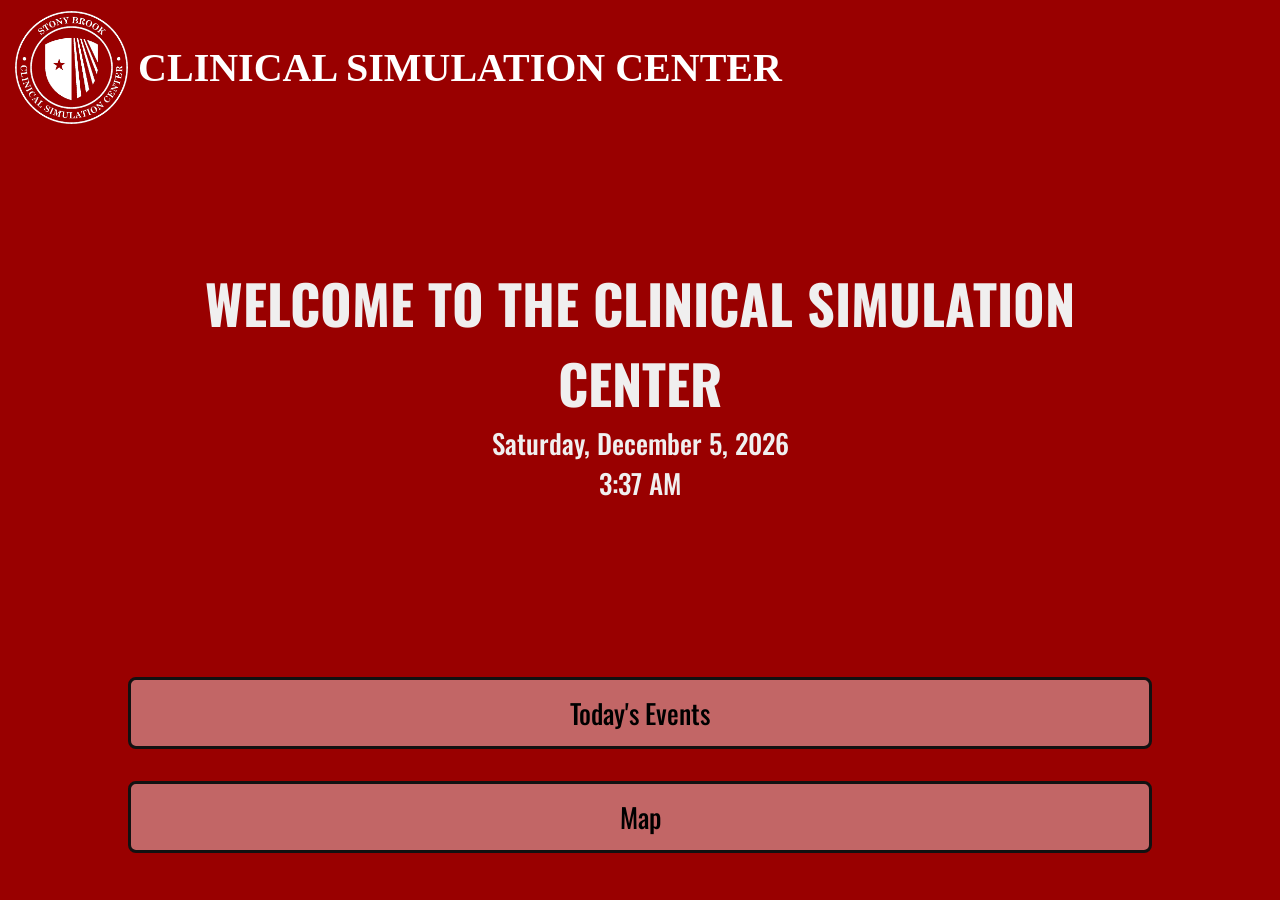
<file: index.html>
<!DOCTYPE html>
<html lang="en">
<head>
    <meta charset="UTF-8">
    <meta name="viewport" content="width=device-width, initial-scale=1.0, maximum-scale=1.0, user-scalable=no">
    <title>CSC Kiosk</title>
    <link rel="stylesheet" href="index.css">
</head>
<body>
    <header class="kiosk-header">
        <img src="images\CSC White Circle Logo.png">
        <h1>CLINICAL SIMULATION CENTER</h1>
        <!-- <img src="images\SBM-horz_white1.png"> -->
    </header>


    <!-- ===================== HOME SCREEN ===================== -->
    <!-- Always shown underneath the other screens so the video never stops -->
    <section id="home" class="screen active">
        <div class="kiosk-container">

            <section class="video-section">
                <video autoplay muted loop playsinline>
                <source src="images\intro-fast.mp4" type="video/mp4">
                </video>

                <div class="video-text-overlay">
                    <h1>WELCOME TO THE CLINICAL SIMULATION CENTER</h1>
                    <h2>
                        <div id="date"></div>
                        <div id="time"></div>
                    </h2>
                </div>

                <div class="buttonBox">
                    <nav class="overlay">
                        <button class="touch-btn" onclick="showScreen('events')">Today's Events</button>
                        <button class="touch-btn" onclick="showScreen('map')">Map</button>
                    </nav>
                </div>
            </section>

        </div>
    </section>


    <!-- ===================== EVENTS SCREEN ===================== -->
    <section id="events" class="screen">
        <div class="events-container">

            <div class="scroll-box">
                <div class="events-subcontainer" id="event-list">

                    <!-- EVENTS START HERE---------------------------------------------------------------------------------------------- -->
                    <!-- <h2>                                                    
                    <span>→</span>
                    </h2>
                    <p> <b>Room</b></p>
                    <br>
                    <hr> -->


                    <!-- [To hardcode events] YOU CAN COPY PASTE THE 5 (grayed out) LINES BELOW AND HIT ctrl + / TO UNCOMMENT THE CODE TO ADD MORE EVENTS. INLCLUDE <br>; <hr>; <br> (last 3 lines at the bottom) IF ItS THE LAST ENTRY  -->

                    <!--
                    (START, DO NOT COPY THIS)

                    <h2>
                    <b>[EVENT TITLE]</b>
                    <span>[ARROWS: copy and paste: ← ↑ → ↓]</span>
                    </h2>
                    <p> <b>[ROOM]</b></p>
                    <br>
                    <hr>

                    (END, DO NOT COPY THIS)

                    NOTE: If youre making the last entry on the page, you do not need to have the last 2 lines <br>, <hr>
                    -->

                    <!-- EVENTS END HERE---------------------------------------------------------------------------------------------- -->

                </div>
            </div>

            <nav class="kiosk-nav">
                <button class="touch-btn" onclick="showScreen('home')">Return to Home</button>
                <button class="touch-btn" onclick="showScreen('map')">Go to Map</button>
            </nav>

        </div>
    </section>


    <!-- ===================== MAP SCREEN ===================== -->
    <section id="map" class="screen">
        <div class="body-container">

            <div class="image-container">
                <div class="image-box">
                <img src="images\CSC Map 2025 - V1.png" alt="Simulation center Map">
                </div>
            </div>

            <nav class="kiosk-nav">
                <button class="touch-btn" onclick="showScreen('home')">Return to Home</button>
                <button class="touch-btn" onclick="showScreen('events')">Today's Events</button>
            </nav>

        </div>
    </section>


    <script>
      // Switches screens without loading a new page. Home is never hidden,
      // the other screens just cover it.
      function showScreen(name) {
        // Start the events list at the top for each new visitor
        if (name === 'events') {
          document.querySelector('#events .scroll-box').scrollTop = 0;
        }
        document.querySelectorAll('.screen').forEach((screen) => {
          screen.classList.toggle('active', screen.id === name);
        });


        // Blur home whenever another screen is covering it (NOT CURRENTLY BEING USED)
        //document.getElementById('home').classList.toggle('blurred', name !== 'home');


        const video = document.querySelector('#home video');
        if (name === 'home') {
          const playing = video.play();
          if (playing && playing.catch) playing.catch(() => {});   // older WebViews don't return a promise
        } else {
          video.pause();
        }
      }
    </script>

    <script src="UIelements.js"></script>
    <script src="mapzoom.js"></script>
    <script src="main.js"></script>
</body>
</html>
</file>
<file: index.css>
/* ================= SHARED (all screens) ================= */

@font-face {
  font-family: 'Oswald';
  src: url('fonts/Oswald-VariableFont_wght.woff2') format('woff2-supports-variations'),
       url('fonts/Oswald-VariableFont_wght.woff2') format('woff2');
  font-weight: 200 700;
  font-style: normal;
  font-display: swap;
}

* {
    box-sizing: border-box;
    margin: 0;
    padding: 0;
    user-select: none; /* Prevents text highlighting when people tap aggressively */
    -webkit-user-select: none;
}


html, body {
    width: 100%;
    height: 100%;
    overflow: hidden; /* Hides scrollbars entirely */
    background-color: #111; /* Dark background hides screen gaps */
    font-family: sans-serif;
}

/* Every screen fills the display. Home sits underneath and is never hidden,
   so its video keeps playing; Events and Map are shown on top of it. */
.screen {
    position: fixed;
    top: 15vh;
    left: 0;
    width: 100vw;
    height: 75vh;
}

/* Closed: below the display and hidden. visibility waits until the
   slide-down finishes (0.35s delay) so the screen doesn't vanish mid-slide. */
#events, #map {
    z-index: 1;
    transform: translateY(100vh);
    visibility: hidden;
    transition: transform 0.75s cubic-bezier(0.22, 1, 0.36, 1), visibility 0s linear 0.75s;
    will-change: transform;   /* prepares the slide ahead of time so the first frame doesn't hitch */
}

/* Open: slides up into place. z-index 2 keeps the incoming screen above the
   one sliding away when switching between Events and Map. */
#events.active, #map.active {
    z-index: 2;
    transform: translateY(0);
    visibility: visible;
    transition: transform 0.75s cubic-bezier(0.22, 1, 0.36, 1), visibility 0s;
}


.kiosk-header {
    width: 100vw;
    height: 15vh; /* Takes up exactly 15% of the screen height */
    background-color: #990000;
    color: white;
    display: flex;
    flex-direction: row;
    justify-content: left;
    align-items: center;
    text-align: center;
    position: fixed;
    top: 0;
    z-index: 3;   /* stays above the sliding screens */
}

.kiosk-header h1 {
  padding-left: 2vw;
  font-family: 'Times New Roman', Times, serif;
  font-size: 40px;
  font-weight: 300px;

}

.kiosk-header img{
  position: relative;
  left: 15px;
  height: 12.5vh;
}

/* ================= HOME SCREEN (was main.css) ================= */

#home h1 {
  font-family: 'Oswald', sans-serif;
  font-weight: 700;
}

#home h2 {
  font-family: 'Oswald', sans-serif;
  font-weight: 500;
}

#home button {
  font-size: 3vh;
  font-family: 'Oswald', sans-serif;
  font-weight: 450;
}

/* The exact 9:16 Canvas Box */
#home .kiosk-container {
    width: 100vw;
    height: 100vh;
    display: flex;
    flex-direction: column; /* Stacks header, map, and nav vertically */
    background-color: #990000;
    transition: -webkit-filter 0.4s ease, filter 0.4s ease, transform 0.4s ease;
}



#home.blurred .kiosk-container {
    -webkit-filter: blur(6px);
    filter: blur(10px);
    transform: scale(1.2);
}

/* Header UI Elements */

#home .video-section {
  height: 85vh;
  position: relative;
  overflow: hidden;
}

#home .video-section video {
  display: block;
  width: 100%;
  height: 100%;
  object-fit: cover;
  pointer-events: none;     /* clicks and taps can't pause it or open a menu */
}

#home .video-text-overlay{
    display: flex;
    position: absolute;
    color:#f0efef;
    flex-direction: column;
    align-items: center;
    justify-content: center;
    left: 12.5vw;
    top: 0;
    height: 55vh;
    width: 75vw;
}

#home .video-text-overlay h1{
    text-align: center;
    font-size: 6vh;
}

#home .video-text-overlay h2{
    font-size: 3vh;
    text-align: center;
}

#home .buttonBox{
    display: flex;
    position: absolute;
    bottom: 0;
    right: 0;
    left: 0;
    padding: clamp(12px, 2vw, 24px);
    height: 30vh;
    align-items: stretch;
}

#home .overlay {
  position: relative;
  z-index: 1;
  display: flex;
  flex: 1;
  min-height: 0;
  flex-direction: column;
  align-items: center;
  justify-content: center;
  gap: clamp(8px, 1.5vh, 16px);
}

/* High-Visibility Touch Buttons */
#home .touch-btn {
    width: 80vw;
    height: 8vh;
    margin: 1vh;
    background-color:  rgba(255,255,255,.4);
    color: black;
    border: 3px solid #111;
    border-radius: 8px;
    cursor: pointer; /* Fallback but acts as touch target */
}

/* Visual touch feedback (Changes color when pressed) */
#home .touch-btn:active {
    background-color: rgba(255,255,255,.5);
}


/* ================= EVENTS SCREEN (was events.css) ================= */

#events h1{
  font-family: 'Oswald', sans-serif;
  font-weight: 1000;
}

#events h2 {
  font-family: 'Oswald', sans-serif;
  font-weight: 700;
  font-size: 28px;
  display: flex;
  justify-content: space-between;
  align-items:center;
  line-height: 1.1;
}

#events h2 span {
  font-family: 'Oswald', sans-serif;
  font-weight: 700;
  font-size: 70px;     /* the arrow on the right */
  line-height: .9;    /* keeps the big arrow from stretching the row */
}

#events p {
  font-family: 'Oswald', sans-serif;
  font-weight: 200;
  font-size: 25px;
  line-height: 1.1;
}

#events hr{
  border: none;
  border-top: 2px solid black;
}

/* The exact 9:16 Canvas Box */
#events .events-container {
    width: 100vw;
    height: 100vh;
    display: flex;
    flex-direction: column; /* Stacks header, list, and nav vertically */
    background-color: #ffffff00;
}

/* Header UI Elements */

#events .kiosk-nav {
    height: 15vh;
    background-color: #222;
    display: flex;
    justify-content: space-around;
    align-items: center;
    padding: 20px;
}

#events .touch-btn {
    font-family: 'Oswald', sans-serif;
    flex: 1;
    margin: 0 10px;
    height: 80%; /* Makes buttons tall and easy to hit with a finger */
    font-size: 1.5rem;
    font-weight: bold;
    background-color: #990000;
    color: white;
    border: none;
    border-radius: 8px;
    cursor: pointer; /* Fallback but acts as touch target */
}

/* Visual touch feedback (Changes color when pressed) */
#events .touch-btn:active {
    background-color: #990000;
}

#events .scroll-box {
  height: 70vh;       /* the box stays this tall */
  background-color: #ffffff;
  overflow-y: auto;    /* scrollbar appears when text doesn't fit */
  overflow-x: hidden;
}

#events .scroll-box::-webkit-scrollbar {
  width: 25px;
}
#events .scroll-box::-webkit-scrollbar-track {
  background: transparent;              /* removes the white strip */
}
#events .scroll-box::-webkit-scrollbar-thumb {
  background: rgba(0, 0, 0, 0.25);      /* slightly see-through bar */
  border-radius: 3px;
}
#events .scroll-box::-webkit-scrollbar-thumb:hover {
  background: rgba(0, 0, 0, 0.4);
}

#events .events-subcontainer{
  padding: 40px;
  padding-top: 10px;
  height: 30px;
  width: 100vw;
  justify-content: left;
}


/* ================= MAP SCREEN (was map.css) ================= */

/* The exact 9:16 Canvas Box */
#map .body-container {
    width: 100vw;
    height: 100vh;
    display: flex;
    flex-direction: column; /* Stacks header, map, and nav vertically */
    background-color: #ffffff;
}

/* Header UI Elements */

#map .kiosk-nav {
    height: 15vh; /* Takes up the bottom 15% of the screen height */
    background-color: #222;
    display: flex;
    justify-content: space-around;
    align-items: center;
    padding: 20px;
}

#map .image-box {
  height: 500px;
  touch-action: none;       /* lets mapzoom.js handle pinch instead of the browser */
}
#map .image-box img {
  display: block;
  width: 100%;
  height: 100%;
  object-fit: contain;      /* whole image always visible */
  object-position: center;
  transform-origin: 0 0;    /* zoom math in mapzoom.js assumes top-left origin */
  pointer-events: none;     /* stops the image from being dragged like a file */
}

#map .image-box img.zoom-reset {
  transition: transform .75s ease-out;
}

#map .image-container {
    height: 70vh;
    overflow: hidden;
    display: flex;
    align-items: center;
    justify-content: center;
}

#map button{
  font-family: 'Oswald', sans-serif;
  font-weight: bold;
}
#map .touch-btn {
    flex: 1;
    margin: 0 10px;
    height: 80%;
    font-size: 1.5rem;
    font-weight: bold;
    background-color: #990000;
    color: white;
    border: none;
    border-radius: 8px;
    cursor: pointer;
}

/* Visual touch feedback (Changes color when pressed) */
#map .touch-btn:active {
    background-color: #990000;
}
</file>
